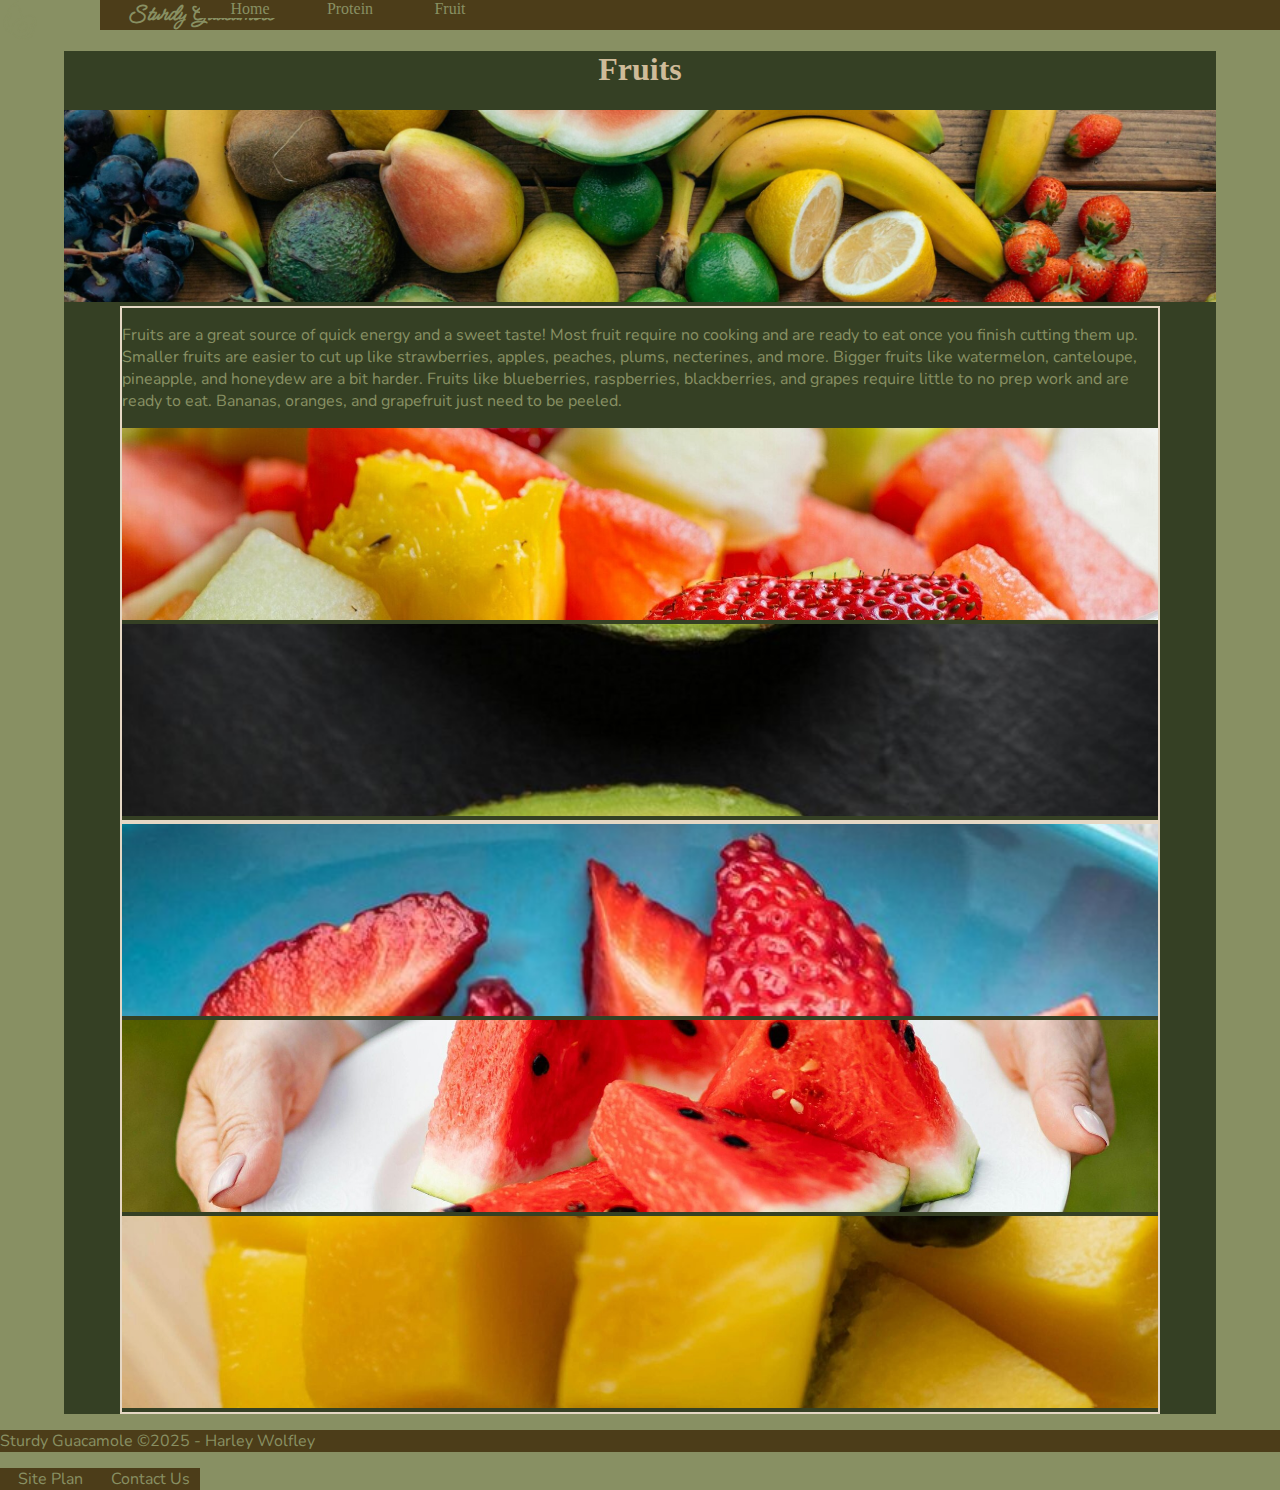
<file: fruit.html>
<!DOCTYPE html>
<html lang="en">
<head>
    <meta charset="UTF-8">
    <meta name="viewport" content="width=device-width, initial-scale=1.0">
    <title>Fruit</title>
    <link rel="stylesheet" href="style.css">
</head>
<body>
    <header>
        <a href="index.html"><img src="images/guac-logo.png" alt="logo" id="logoimg"></a>
        <a href="index.html"><h3 id="logotext">Sturdy Guacamole</h3></a>
        <nav>
            <a href="index.html">Home</a>
            <a href="protein.html">Protein</a>
            <a href="fruit.html">Fruit</a>
        </nav>
    </header>
    <main class="fruitmain">
        <h1 class="fruitlabel">Fruits</h1>
        <img src="images/fruit-hero.jpg" alt="fruit-hero" class="banner">
        <div class="fruitarticle">
            <p class="fruitp">
               Fruits are a great source of quick energy and a sweet taste! Most fruit require no cooking and are ready to eat once you finish cutting them up. Smaller fruits are easier to cut up like strawberries, apples, peaches, plums, necterines, and more. Bigger fruits like watermelon, canteloupe, pineapple, and honeydew are a bit harder. Fruits like blueberries, raspberries, blackberries, and grapes require little to no prep work and are ready to eat. Bananas, oranges, and grapefruit just need to be peeled. 
            </p>
            <img src="images/rsz_fruit.jpg" alt="fruit bowl" class="fruitmainbottom">
            <img src="images/avocadofood.jpg" alt="avocado" class="fruitmainright">
        </div>
        <div class="fruitgrid">
            <img src="images/strawberries.jpg" alt="strawberries" class="fruitgridimg">
            <img src="images/watermelon-corners.jpg" alt="watermelon" class="fruitgridimg">
            <img src="images/mango-end.jpg" alt="mango" class="fruitgridimg">
        </div>
    </main>
    <footer>
        <p>Sturdy Guacamole &copy;2025 - Harley Wolfley</p>
        <p>
            <a href="personal-site-plan.html">Site Plan</a>
        </p>
        <p><a href="contactus.html">Contact Us</a></p>
    </footer>
</body>
</html>
</file>
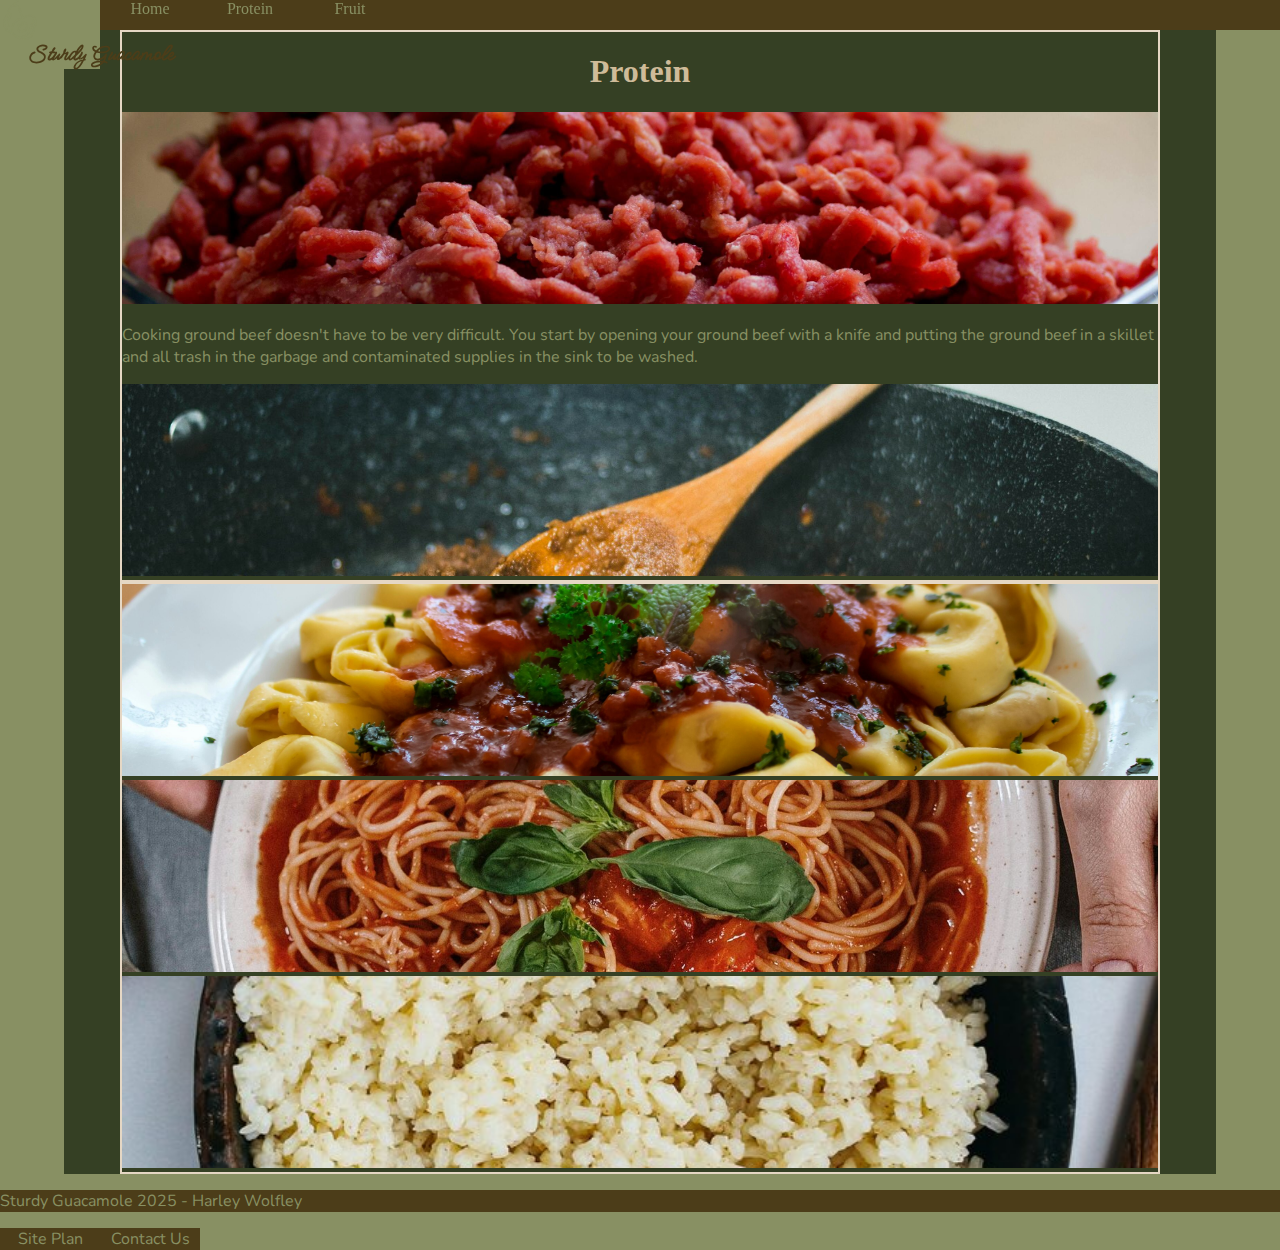
<file: protein.html>
<!DOCTYPE html>
<html lang="en">
<head>
    <meta charset="UTF-8">
    <meta name="viewport" content="width=device-width, initial-scale=1.0">
    <title>Protein</title>
    <link rel="stylesheet" href="style.css">
</head>
<body>
    <header>
        <nav>
            <a href="index.html"><img src="images/guac-logo.png" alt="logo" id="logoimg"><h3 id="logotext">Sturdy Guacamole</h3></a>
            <a href="index.html">Home</a>
            <a href="protein.html">Protein</a>
            <a href="fruit.html">Fruit</a>
        </nav>
    </header>
    <main>
        <div>
            <h1>Protein</h1>
            <img src="images/raw-ground-beef.jpg" alt="raw-ground-beef">
            <p>
                Cooking ground beef doesn't have to be very difficult. You start by opening your ground beef with a knife and putting the ground beef in a skillet and all trash in the garbage and contaminated supplies in the sink to be washed.
            </p>
            <img src="images/cooked-ground-beef.jpg" alt="cooked-ground-beef">
        </div>
        <div>
            <img src="images/pasta.jpg" alt="pasta">
            <img src="images/spaghetti.jpg" alt="spaghetti">
            <img src="images/plainrice.jpg" alt="plainrice">
        </div>
    </main>
    <footer>
        <p>Sturdy Guacamole <!--c symbol thing--> 2025 - Harley Wolfley</p>
        <p>
            <a href="personal-site-plan.html">Site Plan</a>
        </p>
        <p><a href="contactus.html">Contact Us</a></p>
    </footer>
</body>
</html>
</file>
<file: style.css>
@import url('https://fonts.googleapis.com/css2?family=Forum&family=Ms+Madi&family=Nunito:ital,wght@0,200..1000;1,200..1000&display=swap');
@import url('https://fonts.googleapis.com/css2?family=Meow+Script&display=swap');

 :root {
 --accent2-color: #E5D7C4;
  --accent3-color: #4C3D19;
 
  /* change the values below to your chosen font(s) */
  --heading-font: Forum, serif;
  --paragraph-font: Nunito, sans-serif;
  --logo-h1-font: Meow Script, sans-serif;

  /* these colors below should be chosen from among your palette colors above */
  --headline-color-on-white: #354024;  /* headlines on a white background */ 
  --headline-color-on-color: #CFBB99; /* headlines on a colored background */ 
  --paragraph-color-on-white: #4C3D19; /* paragraph text on a white background */ 
  --paragraph-color-on-color: #889063; /* paragraph text on a colored background */ 
  --paragraph-background-color: #354024;
  --nav-link-color: #889063;
  --nav-background-color: #4C3D19;
  --nav-hover-link-color: #4C3D19;
  --nav-hover-background-color: #889063;
}

header {
  background-color: var(--nav-background-color);
  position: sticky;
  top: 0;
}

nav {
    background-color: var(--nav-background-color);
    z-index: 4;
    height: 30px;
}

a {
  color: var(--nav-link-color);
  width: 100px;
  float: left;
  text-decoration: none;
  text-align: center;
}

a:link {
  color: var(--nav-link-color);
  background-color: var(--nav-background-color);
  text-decoration: none;
}

a:hover {
  color: var(--nav-hover-link-color);
  background-color: var(--nav-hover-background-color);
  text-decoration: none;
}

#logotext {
    font-family: var(--logo-h1-font);
    text-decoration: none; 
    font-size: 1.5em;
    margin: 0;
    width: 200px;
    float: left;
}

#logoimg {
    float: left;
    object-fit: contain;
    height: 40px;
    width: 40px;
    text-align: center;
}

/*#logo {
  width: 400px;
}*/

body {
  margin: auto;
  width: 100%;
  background-color: var(--paragraph-color-on-color);
}

main {
  z-index: -1;
  margin: auto;
  width: 90%;
  background-color: var(--paragraph-background-color);
}

section {
  display: grid;
  grid-template-columns: repeat(5, 1fr);
  padding: 1em;
}

.top {
  margin: 50px;
}

h1 {
  padding: 0px auto;
  text-align: center;
  color: var(--headline-color-on-color)
}

h2 {
  text-align: center;
  font-family: Nunito;
  color: var(--headline-color-on-color);
}

div {
  width: 90%;
  margin: auto; 
  border: var(--accent2-color) 2px solid;
}

img {
  width: 100%;
  height: 12em;
  object-fit: cover;
}

p {
  color: var(--paragraph-color-on-color);
  font-family: Nunito;
}

footer {
  background-color: var(--nav-background-color);
  color: var(--nav-link-color);
}
</file>
